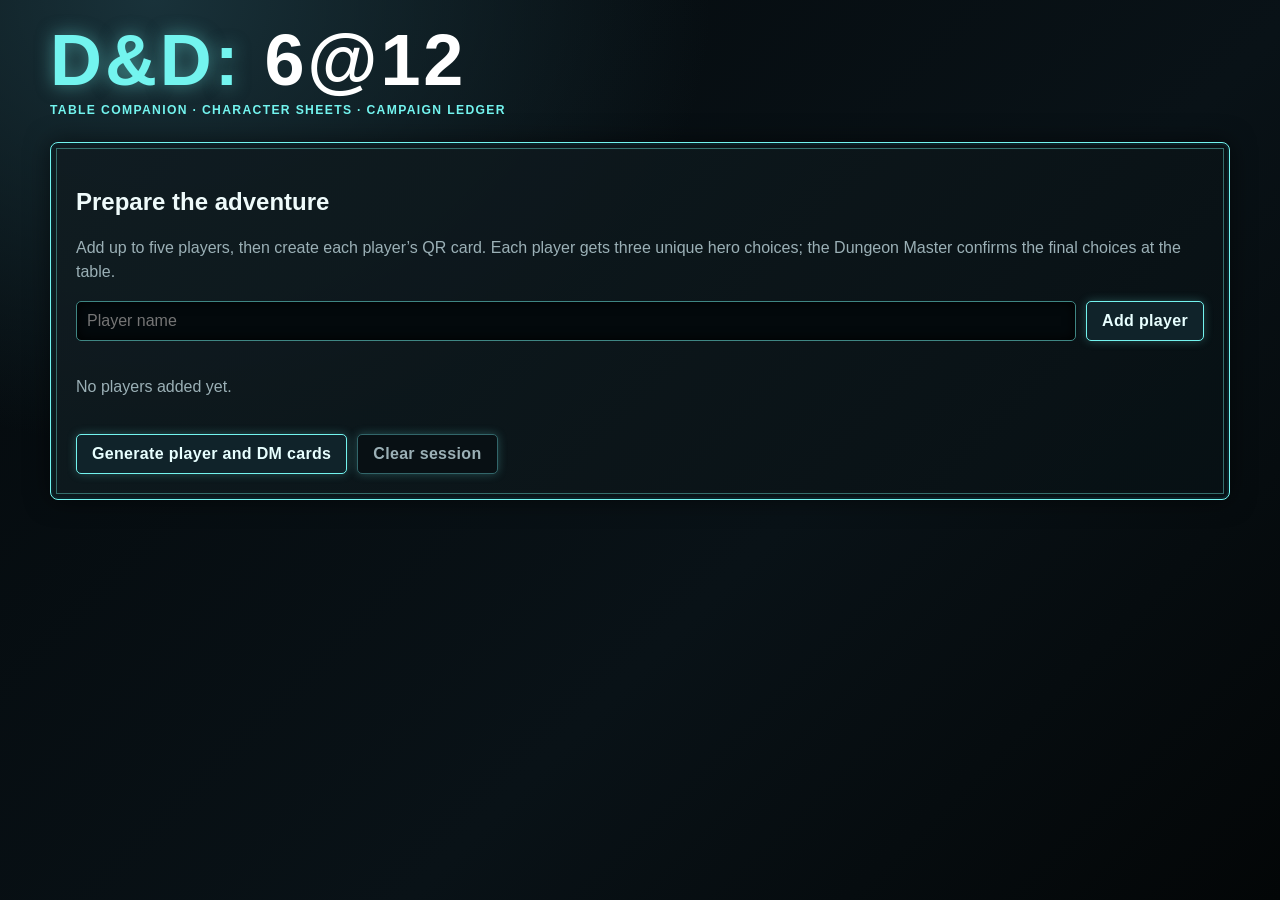
<file: index.html>
<!DOCTYPE html>
<html lang="en">
<head>
  <meta charset="UTF-8">
  <meta name="viewport" content="width=device-width, initial-scale=1.0">
  <title>D&amp;D: 6@12</title>
  <link rel="stylesheet" href="app.css">
</head>
<body>
  <div id="app"></div>
  <script src="data.js"></script>
  <script src="app.js"></script>
</body>
</html>
</file>
<file: app.css>
:root{--accent:#73f4ef;--accent-dark:#1b4148;--bg:#050a0d;--ink:#effbfb;--muted:#9bb0b6;--danger:#ff7379;--success:#8df5a1;--gold:#fff09b}*{box-sizing:border-box}body{margin:0;background:radial-gradient(ellipse at 12% 0,#19323a 0,transparent 35%),linear-gradient(135deg,#04090c,#091217 60%,#030607);color:var(--ink);font:16px "Trebuchet MS",Arial,sans-serif;min-height:100vh}.shell{max-width:1220px;margin:auto;padding:28px 20px 70px}.brand{font:800 clamp(2rem,6vw,4.5rem)/.9 Impact,"Arial Narrow",sans-serif;letter-spacing:.04em;color:#fff;margin:0}.brand-accent{color:var(--accent);text-shadow:0 0 18px color-mix(in srgb,var(--accent),transparent 50%)}.tag,.kicker,.field-label{color:var(--accent);font-weight:bold;text-transform:uppercase;letter-spacing:.11em;font-size:.76rem}.tag{margin:10px 0 25px}.panel,.card{position:relative;background:linear-gradient(135deg,#101c21ef,#071014ef);border:1px solid var(--accent);border-radius:8px;box-shadow:inset 0 0 0 2px #0a2228,0 0 25px #0008}.panel{padding:25px}.panel:before,.card:before{content:"";position:absolute;inset:5px;border:1px solid color-mix(in srgb,var(--accent),#000 55%);pointer-events:none}.card{padding:21px;overflow:hidden}.grid{display:grid;grid-template-columns:repeat(auto-fit,minmax(270px,1fr));gap:17px}.card h3{margin:.3rem 0;color:var(--accent);font-size:1.33rem}.card p{line-height:1.55}.hero-header{border-bottom:1px solid color-mix(in srgb,var(--accent),#000 45%);padding-bottom:12px}input,textarea,select,button,.link-button{font:inherit;border-radius:5px}input,textarea,select{width:100%;padding:10px;background:#03090c;color:var(--ink);border:1px solid color-mix(in srgb,var(--accent),#000 45%);box-shadow:inset 0 0 12px #000}textarea{min-height:108px;resize:vertical}button,.link-button{display:inline-block;padding:10px 15px;border:1px solid var(--accent);background:#10232a;color:#e8ffff;font-weight:bold;letter-spacing:.02em;cursor:pointer;text-decoration:none;box-shadow:0 0 10px color-mix(in srgb,var(--accent),transparent 75%)}button:hover,.link-button:hover{background:var(--accent-dark);box-shadow:0 0 16px color-mix(in srgb,var(--accent),transparent 50%)}button.secondary{background:#081014;border-color:#32666a;color:var(--muted)}.link-button{display:block;width:fit-content;margin:12px auto 0;text-align:center}.row{display:flex;gap:10px;align-items:center;flex-wrap:wrap}.form-grid{display:grid;grid-template-columns:1fr auto;gap:10px}.name-list{display:grid;gap:8px;margin:18px 0}.name-item{display:flex;justify-content:space-between;gap:10px;padding:9px 11px;border-bottom:1px solid color-mix(in srgb,var(--accent),#000 55%)}.qr{background:#fff;padding:10px;border-radius:5px;width:210px;max-width:100%;display:block;margin:16px auto}.tabs{display:flex;gap:8px;flex-wrap:wrap;margin:20px 0}.tabs button.active{background:var(--accent-dark);color:#fff;border-color:var(--accent)}.stats{display:grid;grid-template-columns:repeat(4,1fr);gap:8px;margin:17px 0}.stat{background:#071115;border:1px solid var(--accent);padding:9px 7px;text-align:center;border-radius:5px;min-width:0}.stat b{display:block;color:var(--accent);font-size:.74rem;text-transform:uppercase}.stat input{margin:6px 0 4px;text-align:center;padding:6px;min-width:0}.stars{display:block;color:var(--gold);font-size:.87rem;white-space:nowrap}.field-label{display:block;margin:13px 0 5px}.help{color:var(--muted);line-height:1.55}.choice{display:flex;flex-direction:column}.choice button{margin-top:auto}.notice{border-left:4px solid var(--accent);padding:13px 15px;background:#102429;color:#d6ffff}.tracker{margin-top:15px;padding-top:14px;border-top:1px solid color-mix(in srgb,var(--accent),#000 45%)}.tracker h4{margin:0;color:var(--accent)}.increment-row{display:flex;justify-content:center;gap:9px;margin-top:8px}.increment-row button{min-width:42px;padding:5px 12px;font-size:1.15rem}.weakness{padding:11px 13px!important;border-left:4px solid var(--danger);background:#3a171e;color:#ffe8e8}.special{padding:11px 13px!important;border-left:4px solid var(--success);background:#102c1b;color:#e3ffea}.lost{opacity:.55;text-decoration:line-through}.inventory-list{list-style:none;padding:0;margin:8px 0}.inventory-list li{display:flex;justify-content:space-between;gap:8px;padding:7px 0;border-bottom:1px solid #21464a}@media(max-width:560px){.shell{padding:20px 12px}.panel{padding:17px}.form-grid{grid-template-columns:1fr}.stats{grid-template-columns:repeat(2,1fr)}.link-button{margin-left:auto;margin-right:auto}.increment-row{justify-content:center}}
</file>
